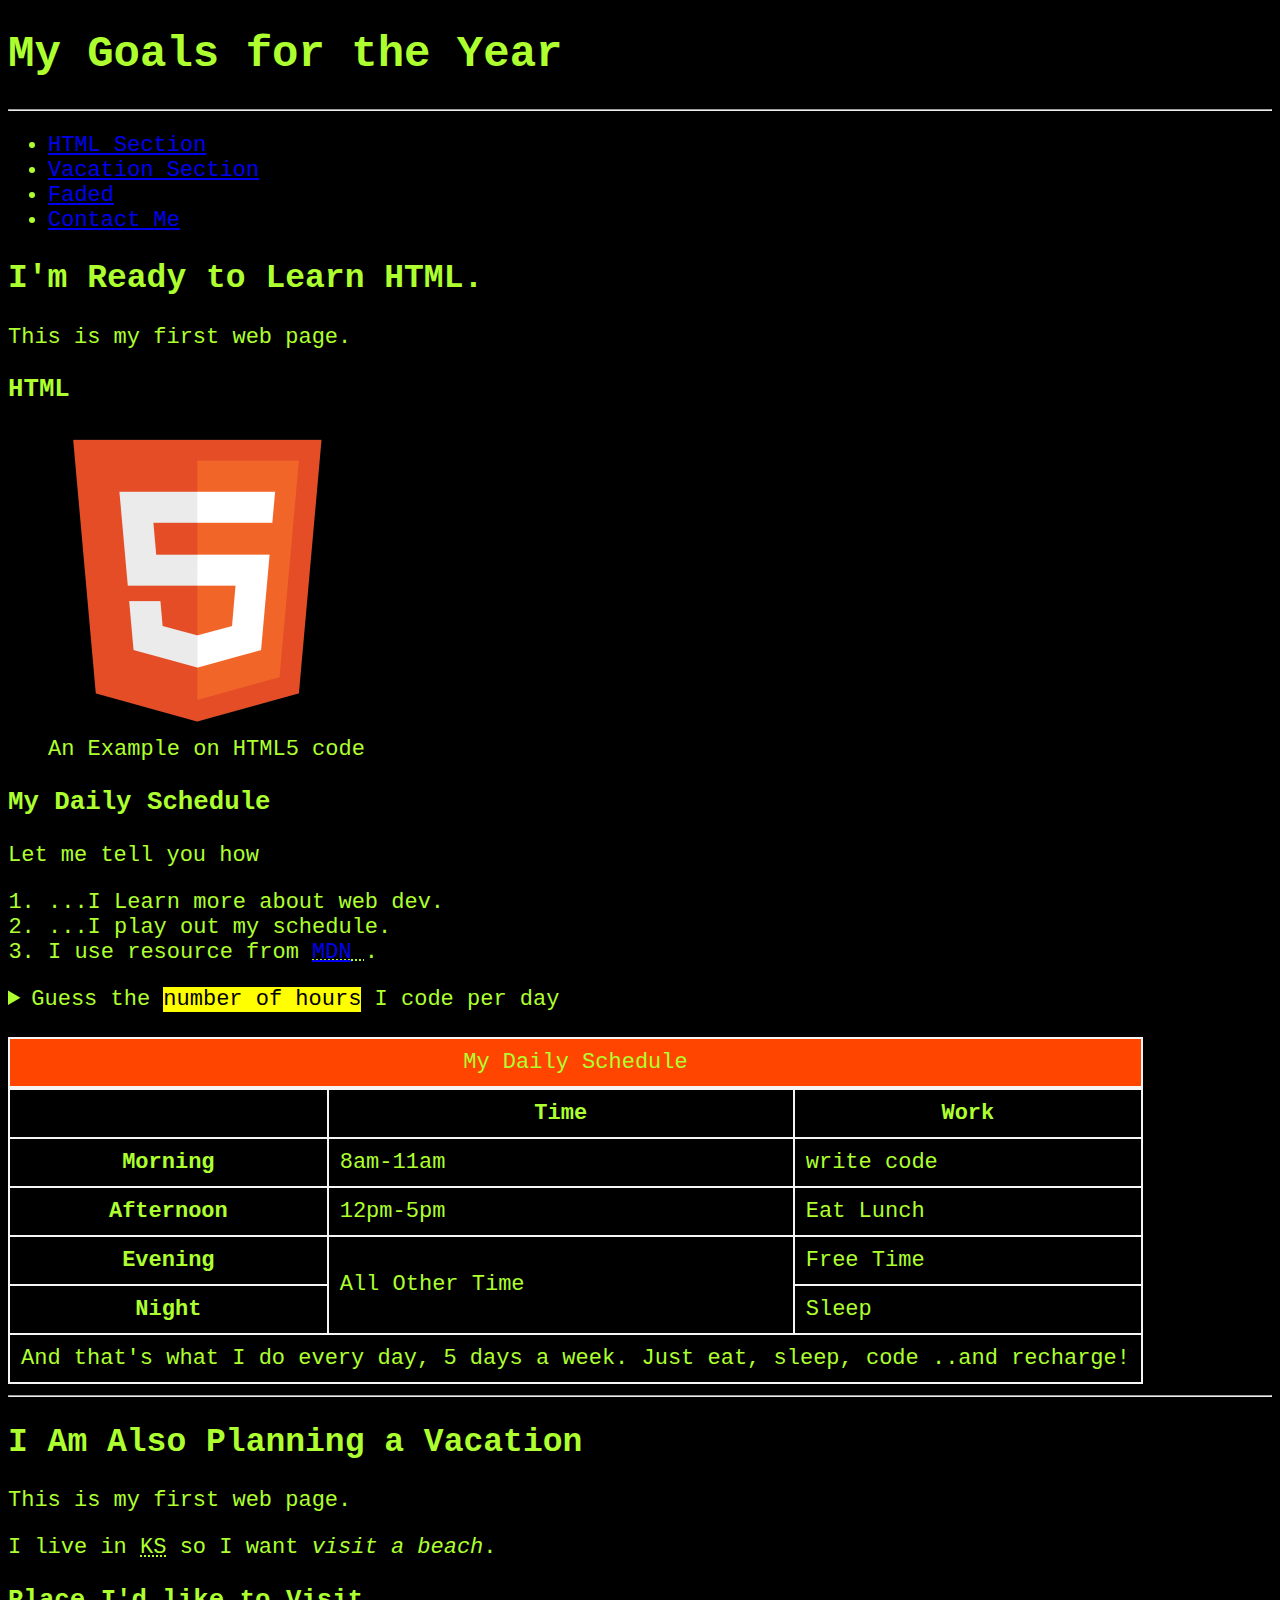
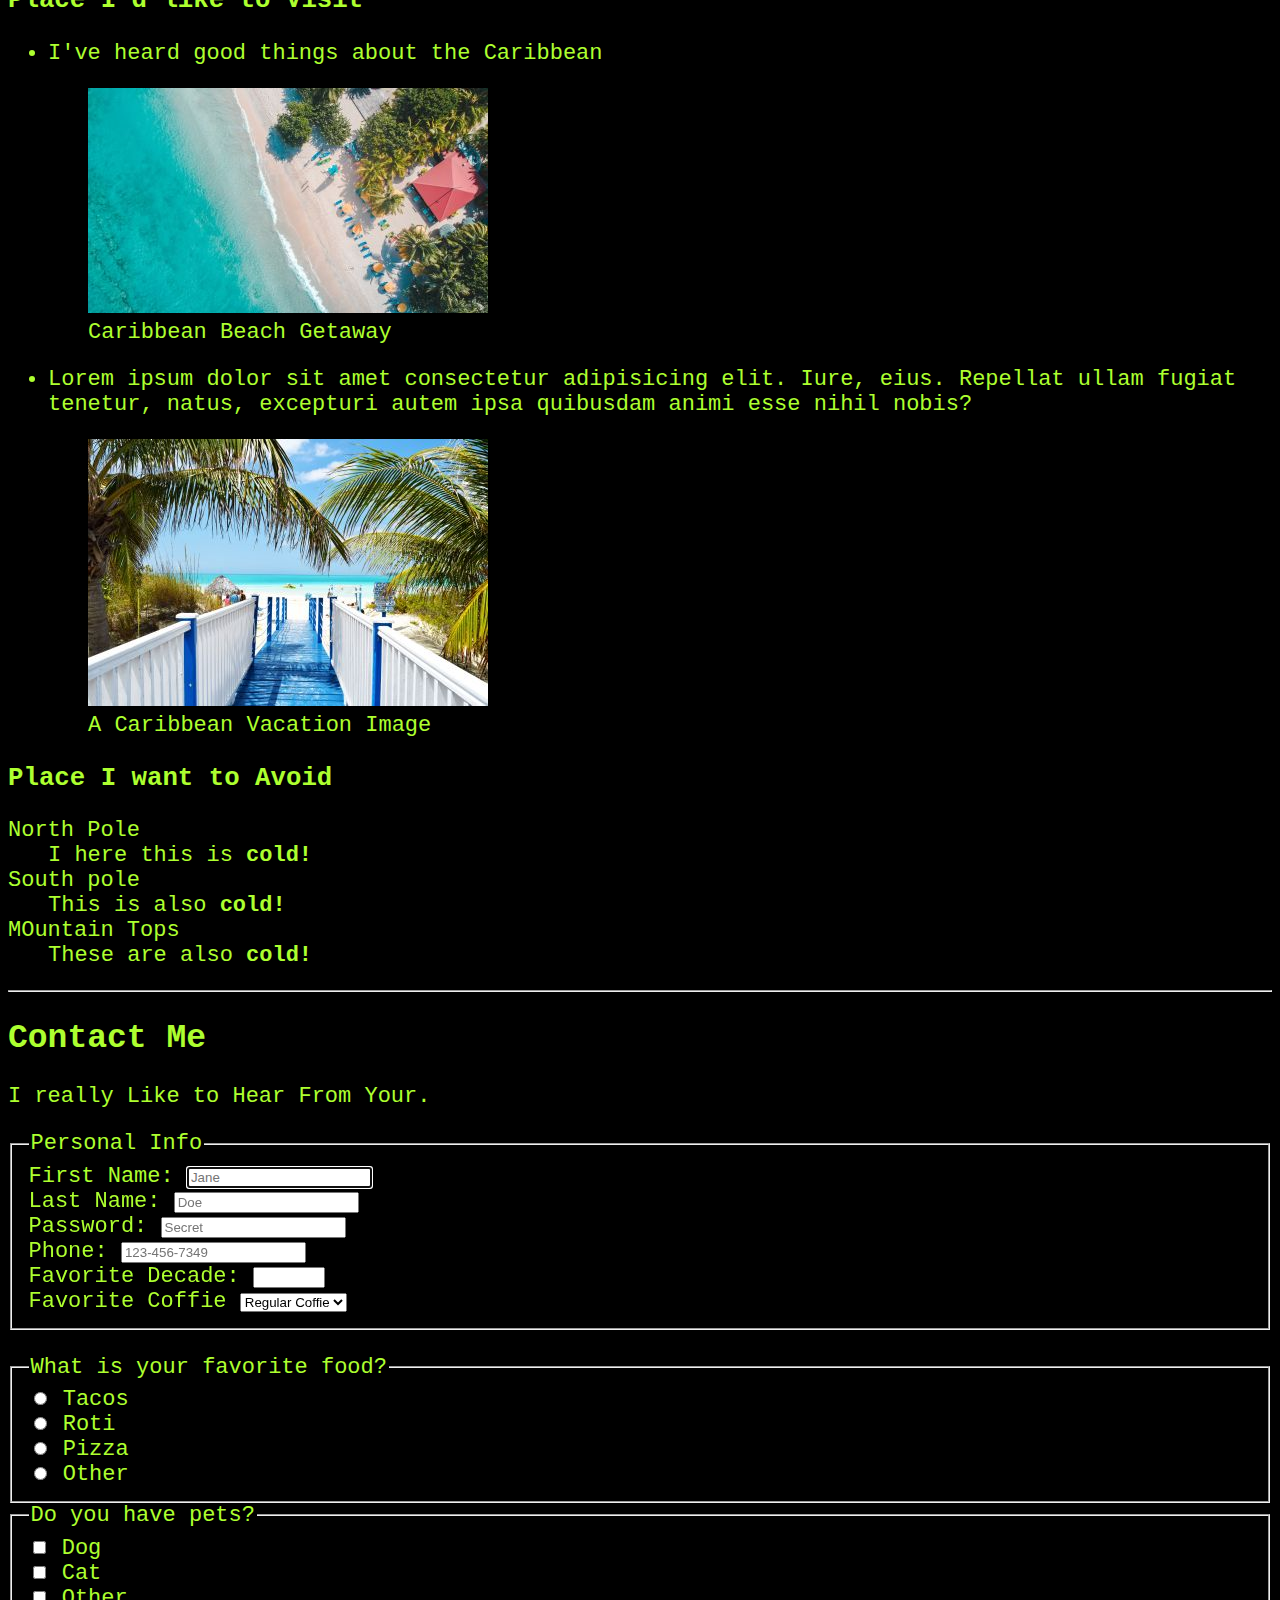
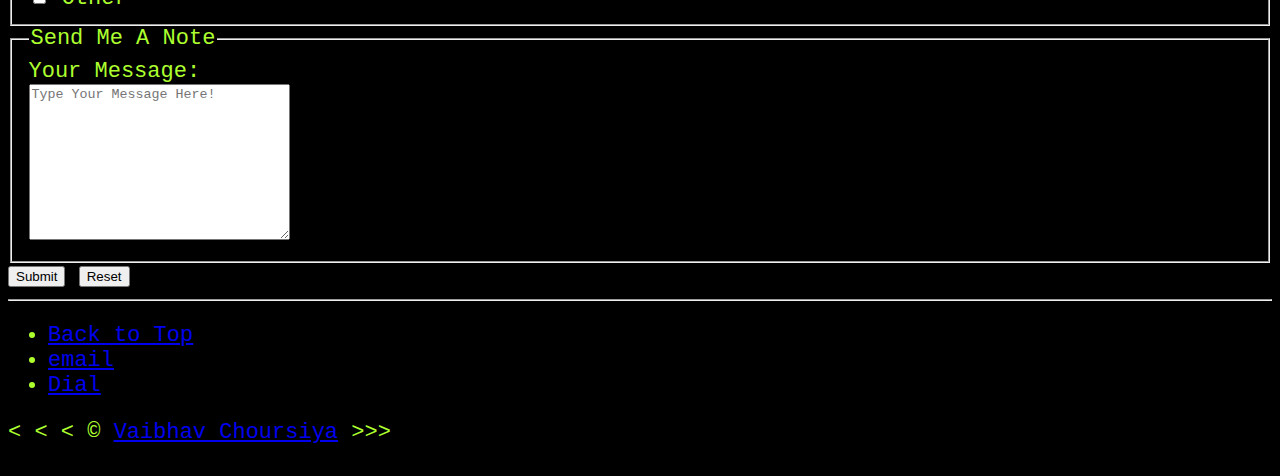
<file: HTML courses/index.html>
<!DOCTYPE html>

<html lang="en">
  <head>
    <meta charset="UTF-8" />

    <meta name="author" content="Vaibhav Choursiya" />

    <meta
      name="description"
      content="This page contains all the things I am Learning how to create as I learn HTML."
    />

    <!-- rel = Kya relation hai. href=> Hyper Text Reference -->
    <link rel="icon" href="images/html_logo_300x300.png" type="image/x-icon" />

    <link rel="stylesheet" href="style.css" type="text/css" />

    <title>My First Web Pages</title>
  </head>

  <body>
    <header>
      <h1 id="Top">My Goals for the Year</h1>

      <hr />

      <nav aria-label="primary-navigation">
        <ul>
          <li><a href="#html-section">HTML Section</a></li>
          <li><a href="#vacation">Vacation Section</a></li>
          <li><a href="Faded_192(PaglaSongs).mp3" download>Faded</a></li>
          <li><a href="#contact">Contact Me</a></li>
        </ul>
      </nav>
    </header>

    <main>
      <article id="html-section">
        <h2>I'm Ready to Learn HTML.</h2>

        <p>This is my first web page.</p>
        <section>
          <h3>HTML</h3>
          <figure>
            <img
              src="images/html_logo_300x300.png"
              alt="HTML LOGO"
              width="300"
              height="300"
            />
            <figcaption>An Example on HTML5 code</figcaption>
          </figure>
        </section>

        <section>
          <h3>My Daily Schedule</h3>

          <p>Let me tell you how</p>

          <ol>
            <li>...I Learn more about web dev.</li>
            <li>...I play out my schedule.</li>
            <li>
              I use resource from
              <abbr title="Mozilla Developer Network">
                <!-- absoulate address -->
                <a href="deveoper.mozilla.org">MDN</a> </abbr
              >.
            </li>
          </ol>

          <aside>
            <details>
              <summary>
                Guess the <mark>number of hours</mark> I code per day
              </summary>

              <p>
                I start at <time datetime="08:00">8 am</time> and I write code
                for <time datetime="PT3H">3 hours</time> every morning.
              </p>
            </details>
          </aside>

          <br />
          <table>
            <caption>
              My Daily Schedule
            </caption>
            <thead>
              <tr>
                <th>&nbsp;</th>
                <th scope="col">Time</th>

                <th scope="col">Work</th>
              </tr>
            </thead>

            <tbody>
              <tr>
                <th scope="row">Morning</th>
                <td>
                  <time datetime="08:00">8am</time>-<time datetime="11:00"
                    >11am</time
                  >
                </td>
                <td>write code</td>
              </tr>

              <tr>
                <th scope="row">Afternoon</th>
                <td>
                  <time datetime="12:00">12pm</time>-<time datetime="17:00"
                    >5pm</time
                  >
                </td>
                <td>Eat Lunch</td>
              </tr>

              <tr>
                <th scope="row">Evening</th>
                <td rowspan="2">All Other Time</td>
                <td>Free Time</td>
              </tr>

              <tr>
                <th scope="row">Night</th>
                <td>Sleep</td>
              </tr>
            </tbody>

            <tfoot>
              <td colspan="3">
                And that's what I do every day, 5 days a week. Just eat, sleep,
                code ..and recharge!
              </td>
            </tfoot>
          </table>
        </section>
      </article>
      <hr />

      <article id="vacation">
        <h2>I Am Also Planning a Vacation</h2>

        <p>This is my first web page.</p>
        <p>
          I live in <abbr title="Kansas">KS</abbr> so I want
          <em>visit a beach</em>.
        </p>

        <section>
          <h3>Place I'd like to Visit</h3>

          <ul>
            <li>
              <p>I've heard good things about the Caribbean</p>
              <figure>
                <img
                  src="images/caribbean.jpg"
                  alt="caribbean Beach"
                  title="I want to visit a Caribbean"
                  width="400"
                  height="225"
                  loading="lazy"
                />
                <figcaption>Caribbean Beach Getaway</figcaption>
              </figure>
            </li>

            <li>
              <p>
                Lorem ipsum dolor sit amet consectetur adipisicing elit. Iure,
                eius. Repellat ullam fugiat tenetur, natus, excepturi autem ipsa
                quibusdam animi esse nihil nobis?
              </p>
            </li>

            <figure>
              <img
                src="images/vacation.jpg"
                alt="Cancun Vacation"
                title="It's 5 o'Clock Somewhere!"
                loading="lazy"
                width="400"
                height="267"
              />
              <figcaption>A Caribbean Vacation Image</figcaption>
            </figure>
          </ul>
        </section>

        <section>
          <h3>Place I want to Avoid</h3>

          <dl>
            <dt>North Pole</dt>
            <dd>I here this is <strong>cold!</strong></dd>

            <dt>South pole</dt>
            <dd>This is also <strong>cold!</strong></dd>

            <dt>MOuntain Tops</dt>
            <dd>These are also <strong>cold!</strong></dd>
          </dl>
        </section>
      </article>
      <hr />

      <article id="contact">
        <h2>Contact Me</h2>
        <p>I really Like to Hear From Your.</p>

        <!-- autofoucs : work on when page loads.(only one attribute)
        autocomplete: suggest previous input values.(on or off)
       -->
        <form action="https://httpbin.org/get" method="get">
          <fieldset>
            <div>
              <label for="firstName">First Name:</label>
              <input
                type="text"
                name="firstName"
                id="firstName"
                placeholder="Jane"
                autocomplete="on"
                required
                autofocus
              />
            </div>

            <div>
              <label for="lastName">Last Name:</label>
              <input
                type="text"
                name="lastName"
                id="lastName"
                placeholder="Doe"
                autocomplete="on"
                required
              />
            </div>

            <div>
              <label for="passowrd">Password:</label>
              <input
                type="password"
                name="passowrd"
                id="passowrd"
                placeholder="Secret"
                required
              />
            </div>

            <div>
              <label for="phone">Phone:</label>
              <input
                type="tel"
                name="phone"
                id="phone"
                placeholder="123-456-7349"
                required
              />
            </div>

            <div>
              <label for="decade">Favorite Decade:</label>
              <input
                type="number"
                name="decade"
                id="decade"
                min="1950"
                max="2024"
                step="10"
              />
            </div>

            <div>
              <label for="coffie">Favorite Coffie</label>

              <select name="coffie" id="coffie">
                <option value="regular coffie">Regular Coffie</option>
                <option value="ice coffie">Ice Coffie</option>
              </select>
            </div>

            <legend>Personal Info</legend>
          </fieldset>

          <br />
          <fieldset>
            <legend>What is your favorite food?</legend>
            <div>
              <input type="radio" name="food" id="tacos" value="tacos" />
              <label for="tacos">Tacos</label>
            </div>

            <div>
              <input type="radio" name="food" id="roti" value="roti" />
              <label for="roti">Roti</label>
            </div>

            <div>
              <input type="radio" name="food" id="pizza" value="pizza" />
              <label for="pizza">Pizza</label>
            </div>

            <div>
              <input type="radio" name="food" id="other" value="other" />
              <label for="other">Other</label>
            </div>
          </fieldset>

          <fieldset>
            <legend>Do you have pets?</legend>

            <div>
              <input type="checkbox" name="pets" id="dog" value="dog" />
              <label for="dog">Dog</label>
            </div>

            <div>
              <input type="checkbox" name="pets" id="cat" value="cat" />
              <label for="cat">Cat</label>
            </div>

            <div>
              <input
                type="checkbox"
                name="pets"
                id="otherpet"
                value="otherpet"
              />
              <label for="otherpet">Other</label>
            </div>
          </fieldset>

          <fieldset>
            <legend>Send Me A Note</legend>
            <label for="message">Your Message:</label>
            <br />
            <textarea
              name="message"
              id="message"
              cols="30"
              rows="10"
              placeholder="Type Your Message Here!"
            ></textarea>
          </fieldset>
          <button type="submit">Submit</button>
          <button type="reset">Reset</button>
        </form>
      </article>
    </main>

    <hr />

    <footer>
      <ul>
        <li><a href="#Top">Back to Top</a></li>
        <li><a href="mailto:vaibhav.com">email</a></li>
        <li><a href="tel:+1234567890">Dial</a></li>
      </ul>

      <!--! HTML entities -->

      <p>
        &lt; &lt; &lt; &copy; <a href="about.html">Vaibhav Choursiya</a>
        &gt;&gt;&gt;
      </p>
    </footer>
  </body>
</html>
</file>
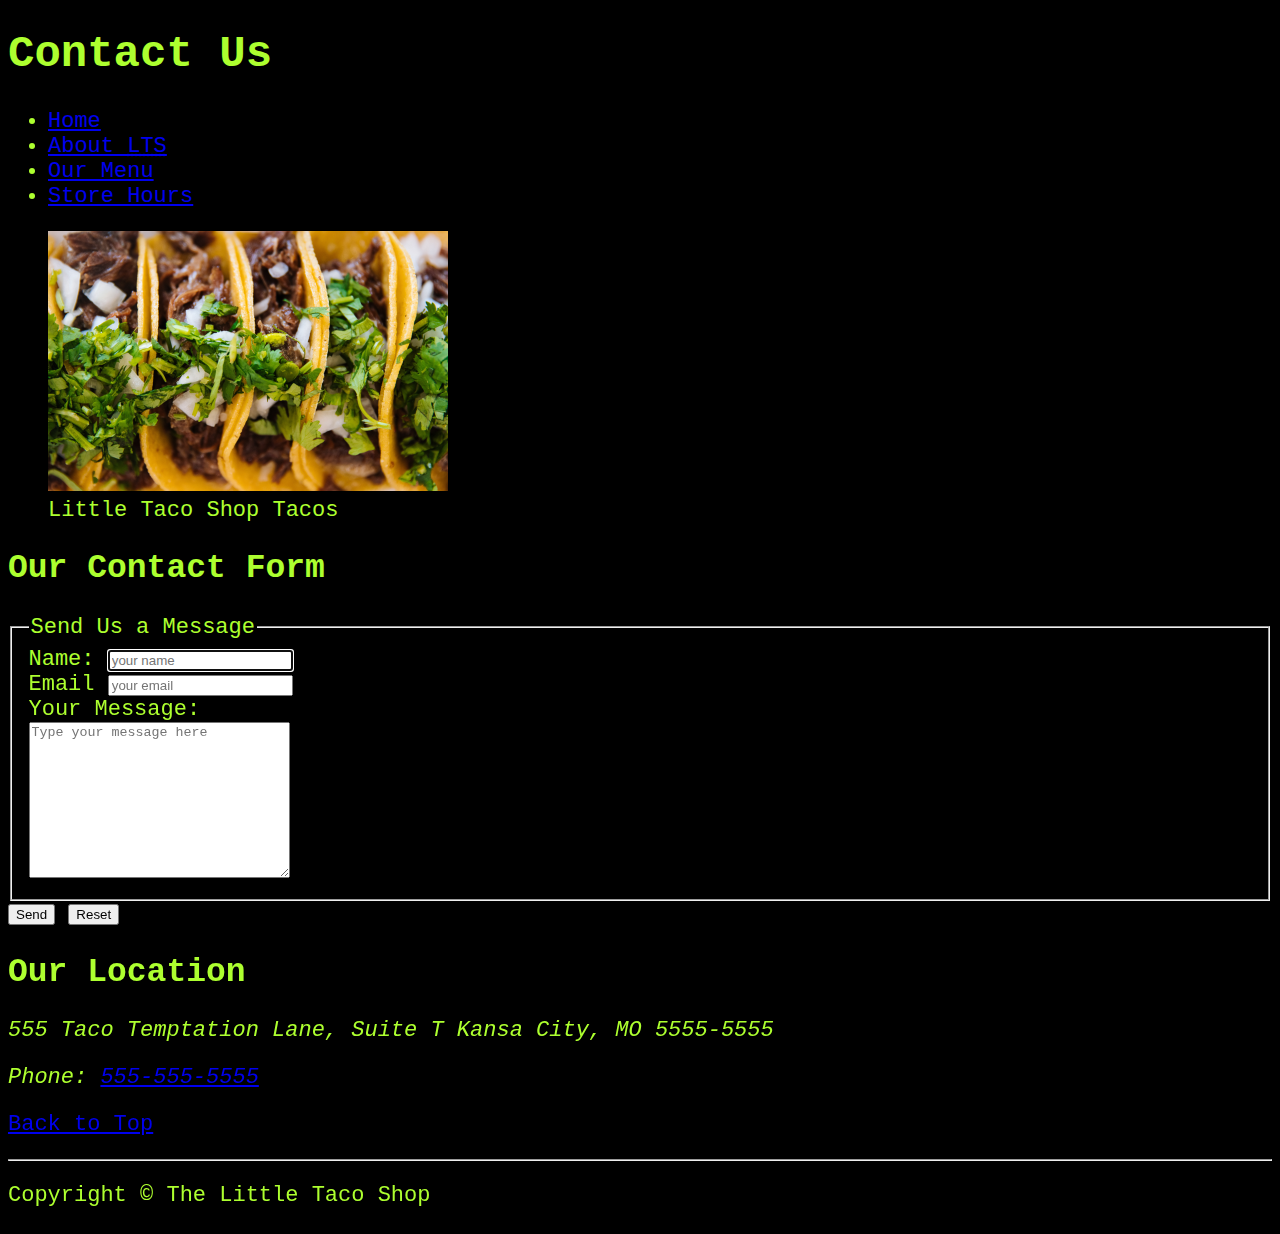
<file: HTML courses/HTML project/contact.html>
<!DOCTYPE html>
<html lang="en">
  <head>
    <meta charset="UTF-8" />
    <meta name="viewport" content="width=device-width, initial-scale=1.0" />
    <meta name="author" content="vaibhav choursiya" />
    <meta name="description" content="Contact Us page" />
    <title>Contact Us</title>
    <link rel="icon" href="images/tacos_and_drink_400x267.png" />
    <link rel="stylesheet" href="../style.css" />
  </head>
  <body>
    <header>
      <h1 id="Top">Contact Us</h1>
      <ul>
        <li><a href="home.html">Home</a></li>
        <li>
          <a href="home.html#about"
            >About <abbr title="Love of Tacos">LTS</abbr></a
          >
        </li>
        <li><a href="home.html#menu">Our Menu</a></li>
        <li><a href="hours.html">Store Hours</a></li>
      </ul>

      <figure>
        <img
          src="images/tacos_close_up_400x260.png"
          alt="tacos close up"
          width="400"
          height="260"
        />
        <figcaption>Little Taco Shop Tacos</figcaption>
      </figure>
    </header>

    <main>
      <section>
        <h2>Our Contact Form</h2>
        <form action="https://httpbin.org/get" method="get">
          <fieldset>
            <legend>Send Us a Message</legend>
            <div>
              <label for="name">Name:</label>
              <input
                type="text"
                name="name"
                id="name"
                required
                autocomplete="on"
                autofocus
                placeholder="your name"
              />
            </div>
            <div>
              <label for="email">Email</label>
              <input
                type="email"
                name="email"
                id="email"
                required
                placeholder="your email"
              />
            </div>

            <label for="message">Your Message:</label>
            <div>
              <textarea
                name="message"
                id="message"
                cols="30"
                rows="10"
                placeholder="Type your message here"
              ></textarea>
            </div>
          </fieldset>
          <button type="submit">Send</button>
          <button type="reset">Reset</button>
        </form>
      </section>

      <section>
        <h2>Our Location</h2>
        <p>
          <em>555 Taco Temptation Lane, Suite T Kansa City, MO 5555-5555</em>
        </p>

        <p>
          <em>Phone: <a href="#">555-555-5555</a></em>
        </p>
      </section>
      <p><a href="#Top">Back to Top</a></p>
    </main>
    <hr />
    <footer>
      <p>Copyright &copy; The Little Taco Shop</p>
    </footer>
  </body>
</html>
</file>
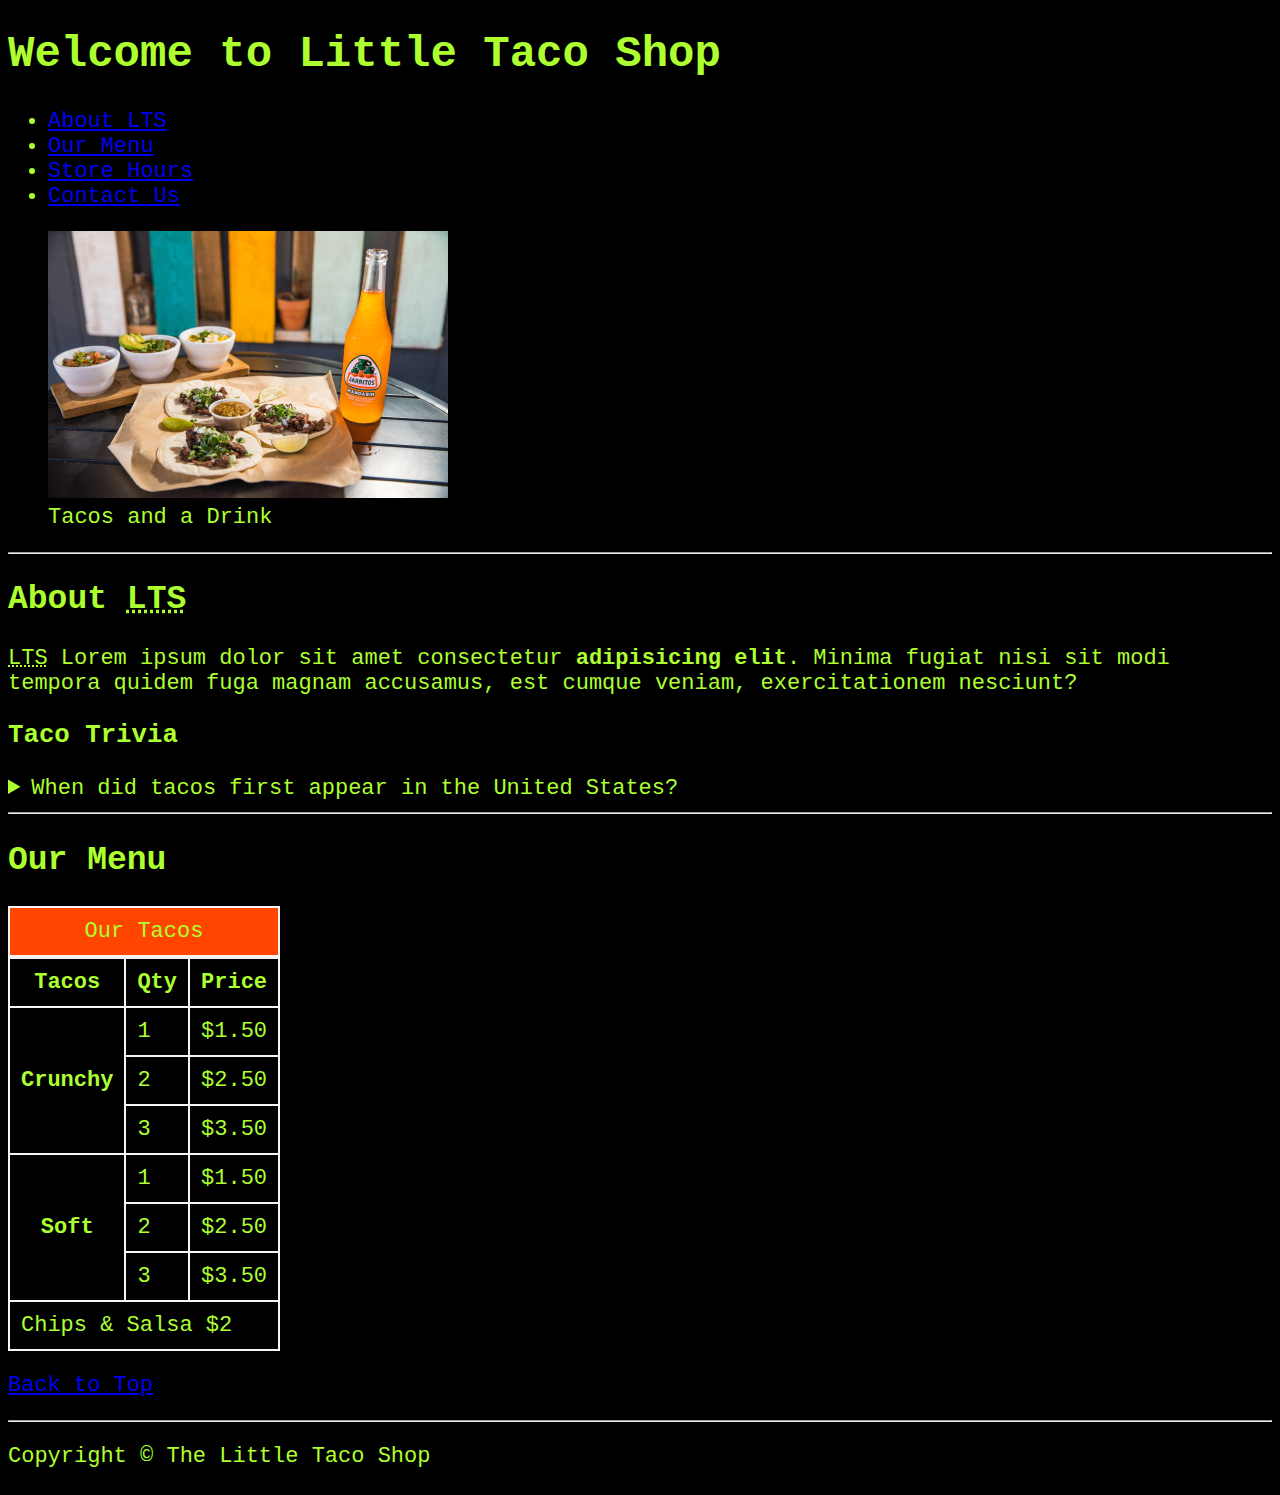
<file: HTML courses/HTML project/home.html>
<!DOCTYPE html>
<html lang="en">
  <head>
    <meta charset="UTF-8" />
    <meta name="viewport" content="width=device-width, initial-scale=1.0" />
    <meta name="author" content="vaibhav choursiya" />
    <meta name="description" content="The Little Taco Shop" />
    <title>The Little Taco Shop</title>
    <link rel="icon" href="images/tacos_and_drink_400x267.png" />
    <link rel="stylesheet" href="../style.css" />
  </head>
  <body>
    <header>
      <h1 id="Top">Welcome to Little Taco Shop</h1>
      <nav>
        <ul>
          <li><a href="#about">About LTS</a></li>
          <li><a href="#menu">Our Menu</a></li>
          <li><a href="hours.html">Store Hours</a></li>
          <li><a href="contact.html">Contact Us</a></li>
        </ul>
      </nav>

      <figure>
        <img
          src="images/tacos_and_drink_400x267.png"
          alt="tacos and drink"
          width="400"
          height="267"
        />
        <figcaption>Tacos and a Drink</figcaption>
      </figure>
    </header>

    <hr />
    <main>
      <article>
        <section>
          <h2 id="about">About <abbr title="Love of Tacos">LTS</abbr></h2>
          <p>
            <abbr title="Love of Tacos">LTS</abbr> Lorem ipsum dolor sit amet
            consectetur <strong>adipisicing elit</strong>. Minima fugiat nisi
            sit modi tempora quidem fuga magnam accusamus, est cumque veniam,
            exercitationem nesciunt?
          </p>
        </section>
        <section>
          <h3>Taco Trivia</h3>
          <details>
            <summary>When did tacos first appear in the United States?</summary>
            <p>I don't know. because I don't live their.</p>
          </details>
        </section>
      </article>
      <hr />
      <article>
        <h2 id="menu">Our Menu</h2>
        <table>
          <caption>
            Our Tacos
          </caption>
          <thead>
            <tr>
              <th>Tacos</th>
              <th>Qty</th>
              <th>Price</th>
            </tr>
          </thead>
          <tbody>
            <tr>
              <th rowspan="3">Crunchy</th>
              <td>1</td>
              <td>$1.50</td>
            </tr>
            <tr>
              <td>2</td>
              <td>$2.50</td>
            </tr>
            <tr>
              <td>3</td>
              <td>$3.50</td>
            </tr>

            <tr>
              <th rowspan="3">Soft</th>
              <td>1</td>
              <td>$1.50</td>
            </tr>
            <tr>
              <td>2</td>
              <td>$2.50</td>
            </tr>
            <tr>
              <td>3</td>
              <td>$3.50</td>
            </tr>
          </tbody>
          <tfoot>
            <td colspan="3">Chips & Salsa $2</td>
          </tfoot>
        </table>
      </article>
      <p>
        <a href="#Top">Back to Top</a>
      </p>
    </main>
    <hr />
    <footer>
      <p>Copyright &copy; The Little Taco Shop</p>
    </footer>
  </body>
</html>
</file>
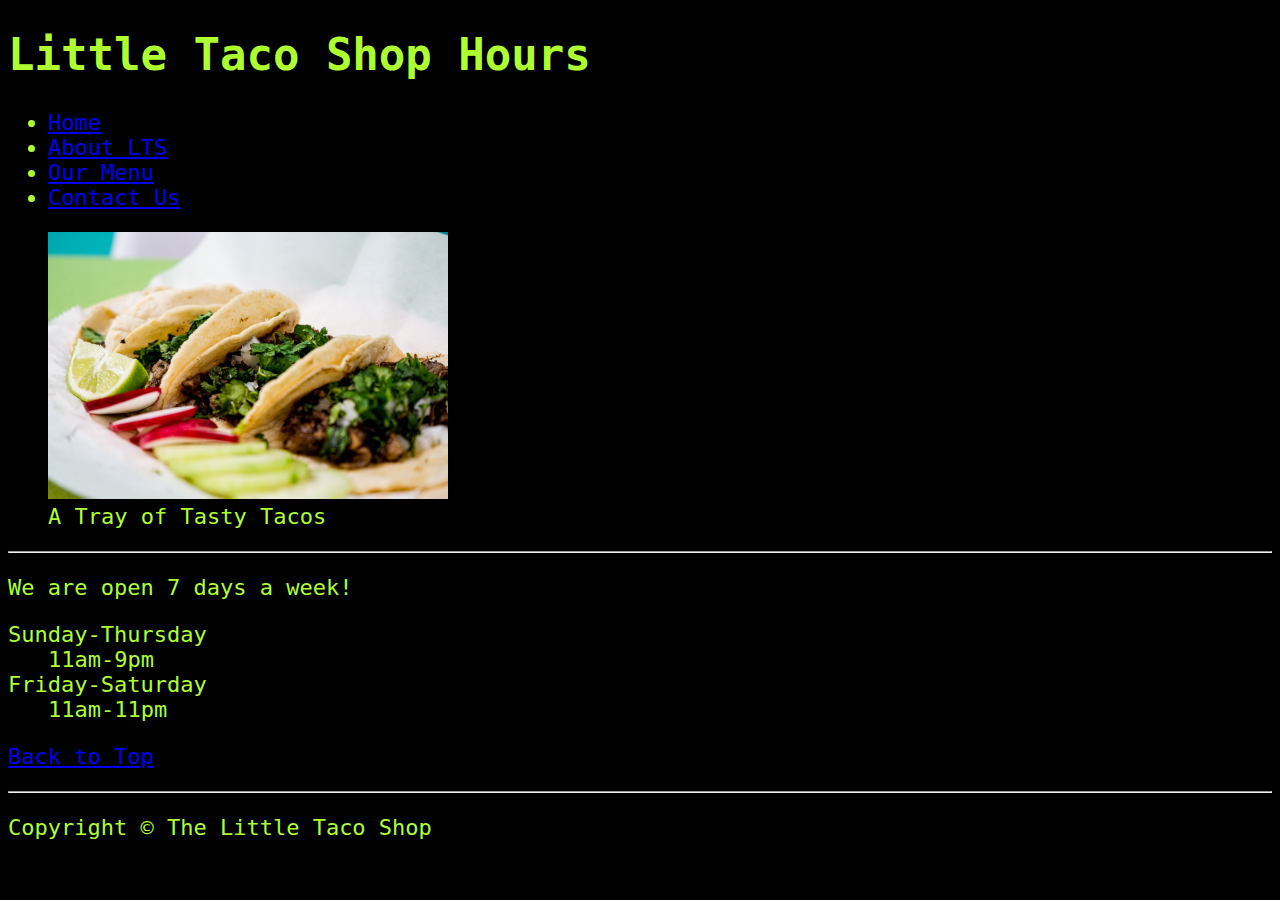
<file: HTML courses/HTML project/hours.html>
<!DOCTYPE html>
<html lang="en">
  <head>
    <meta charset="UTF-8" />
    <meta name="viewport" content="width=device-width, initial-scale=1.0" />
    <meta name="author" content="vaibhav choursiya" />
    <meta name="description" content="Hours Page" />
    <title>Little Taco Shop Hours</title>
    <link rel="icon" href="images/tacos_and_drink_400x267.png" />
    <link rel="stylesheet" href="../style.css" />
  </head>
  <body>
    <header>
      <h1 id="Top">Little Taco Shop Hours</h1>
      <ul>
        <li><a href="home.html">Home</a></li>
        <li>
          <a href="home.html#about"
            >About <abbr title="Love of Tacos">LTS</abbr></a
          >
        </li>

        <li><a href="home.html#menu">Our Menu</a></li>

        <li><a href="contact.html">Contact Us</a></li>
      </ul>

      <figure>
        <img
          src="images/tacos_tray_400x267.png"
          alt="tacos tray"
          width="400"
          height="267"
        />
        <figcaption>A Tray of Tasty Tacos</figcaption>
      </figure>
    </header>
    <hr />
    <main>
      <p>We are open 7 days a week!</p>

      <dl>
        <dt>Sunday-Thursday</dt>
        <dd>11am-9pm</dd>
        <dt>Friday-Saturday</dt>
        <dd>11am-11pm</dd>
      </dl>

      <p><a href="#Top">Back to Top</a></p>
    </main>
    <hr />
    <footer>
      <p>Copyright &copy; The Little Taco Shop</p>
    </footer>
  </body>
</html>
</file>
<file: HTML courses/style.css>
html {
  font-size: 22px;
  font-family: monospace;
}

body {
  background-color: #000;
  color: greenyellow;
}

table,
tr,
td,
th,
caption {
  border: 2px solid whitesmoke;
  font-family: "Courier New", Courier, monospace;
  padding: 0.5rem;
  border-collapse: collapse;
}

table > caption {
  background-color: orangered;
}
</file>
